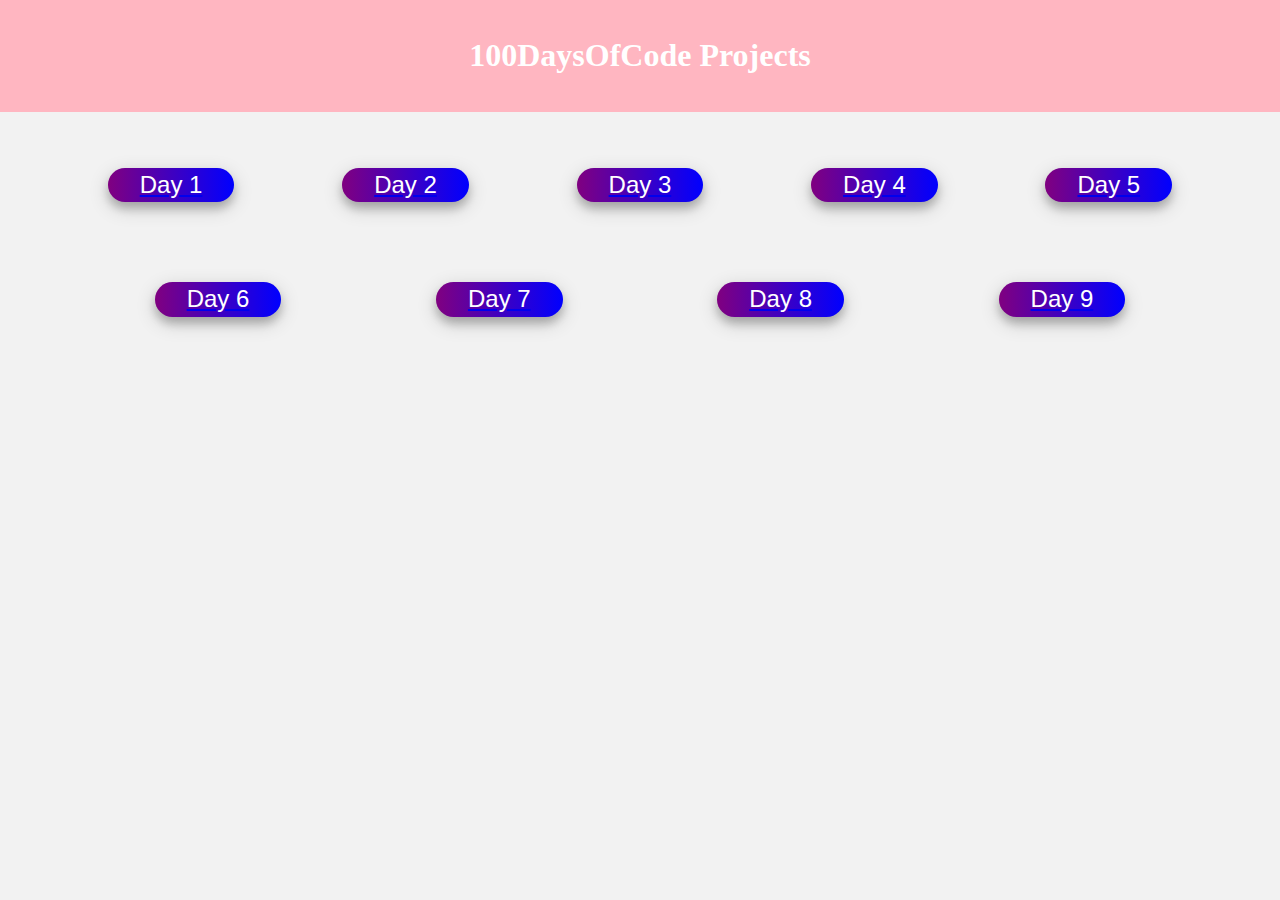
<file: index.html>
<!DOCTYPE html>
<html lang="en">
<head>
    <meta charset="UTF-8">
    <meta name="viewport" content="width=device-width, initial-scale=1.0">
    <title>100DaysOfCode</title>
    <link rel="stylesheet" href="style.css">
</head>
<body>
    <header>
        <h1>100DaysOfCode Projects</h1>
    </header>

    <div class="container-pro">
        <a href="Day 1/index.html"><button class="btn">Day 1</button></a>
        <a href="Day 2/index.html"><button class="btn">Day 2</button></a>
        <a href="Day 3/index.html"><button class="btn">Day 3</button></a>
        <a href="Day 4/index.html"><button class="btn">Day 4</button></a>
        <a href="Day 5/index.html"><button class="btn">Day 5</button></a>
    </div>
    <div class="container-pro">
        <a href="Day 6/index.html"><button class="btn">Day 6</button></a>
        <a href="Day 7/index.html"><button class="btn">Day 7</button></a>
        <a href="Day 8/index.html"><button class="btn">Day 8</button></a>
        <a href="Day 9/index.html"><button class="btn">Day 9</button></a>
    </div>
</body>
</html>
</file>
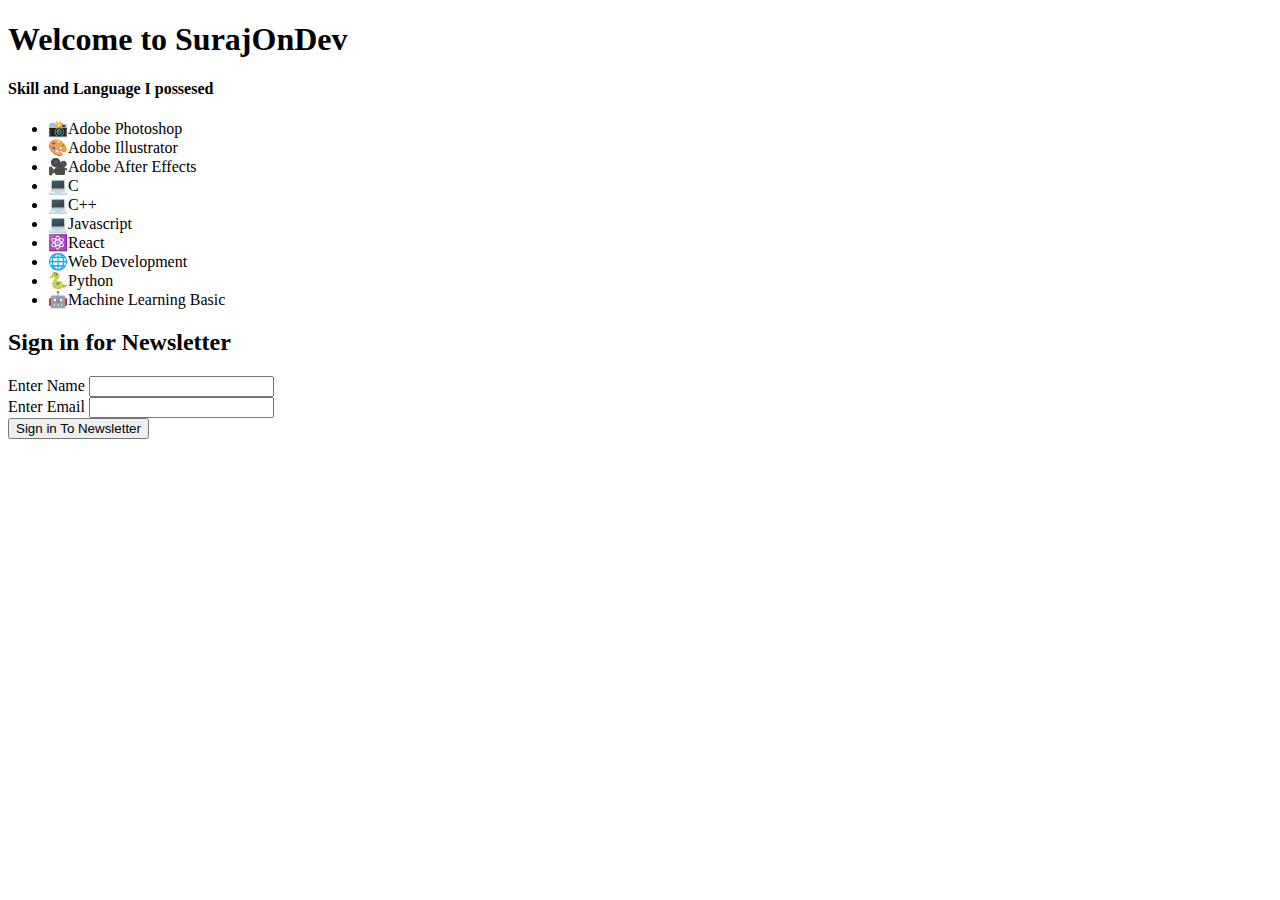
<file: Day 1/index.html>
<!DOCTYPE html>
<html lang="en">
<head>
    <meta charset="UTF-8">
    <meta http-equiv="X-UA-Compatible" content="IE=edge">
    <meta name="viewport" content="width=device-width, initial-scale=1.0">
    <title>Day 1 Basic HTML</title>
</head>
<body>
    <header>
        <h1>Welcome to SurajOnDev</h1>
    </header>
    <main>
        <h4>
            Skill and Language I possesed
        </h4>
        <ul>
            <li>📸Adobe Photoshop</li>
            <li>🎨Adobe Illustrator</li>
            <li>🎥Adobe After Effects</li>
            <li>💻C</li>
            <li>💻C++</li>
            <li>💻Javascript</li>
            <li>⚛️React</li>
            <li>🌐Web Development</li>
            <li>🐍Python</li>
            <li>🤖Machine Learning Basic</li>
        </ul>
    </main>
    <div>
        <h2>Sign in for Newsletter</h2>
        <form method="POST">
            Enter Name <input type="text" name="name">
            <br>
            Enter Email <input type="email" name="email">
            <br>
            <button type="submit" value="Newsletter">Sign in To Newsletter</button>
        </form>
    </div>
</body>
</html>
</file>
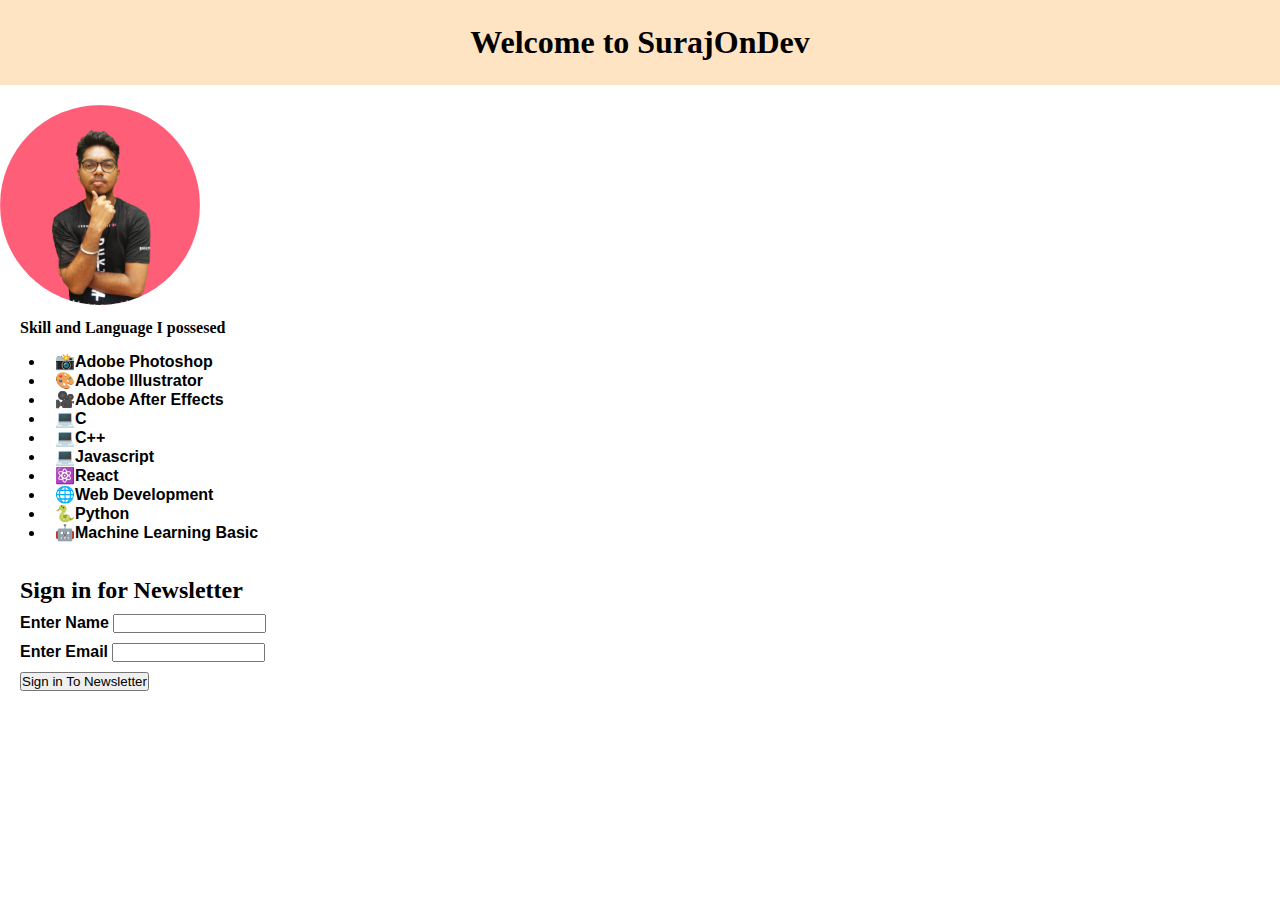
<file: Day 2/index.html>
<!DOCTYPE html>
<html lang="en">
<head>
    <meta charset="UTF-8">
    <meta http-equiv="X-UA-Compatible" content="IE=edge">
    <meta name="viewport" content="width=device-width, initial-scale=1.0">
    <title>Day 2 Basic CSS</title>
    <link rel="stylesheet" href="style.css">
</head>
<body>
    <header>
        <h1>Welcome to SurajOnDev</h1>
    </header>
    <img src="img/surajondev.png">
    <main>
        <h4>
            Skill and Language I possesed
        </h4>
        <ul>
            <li>📸Adobe Photoshop</li>
            <li>🎨Adobe Illustrator</li>
            <li>🎥Adobe After Effects</li>
            <li>💻C</li>
            <li>💻C++</li>
            <li>💻Javascript</li>
            <li>⚛️React</li>
            <li>🌐Web Development</li>
            <li>🐍Python</li>
            <li>🤖Machine Learning Basic</li>
        </ul>
    </main>
    <div>
        <h2>Sign in for Newsletter</h2>
        <form method="POST">
            Enter Name <input type="text" name="name">
            <br>
            Enter Email <input type="email" name="email">
            <br>
            <button type="submit" value="Newsletter">Sign in To Newsletter</button>
        </form>
    </div>
</body>
</html>
</file>
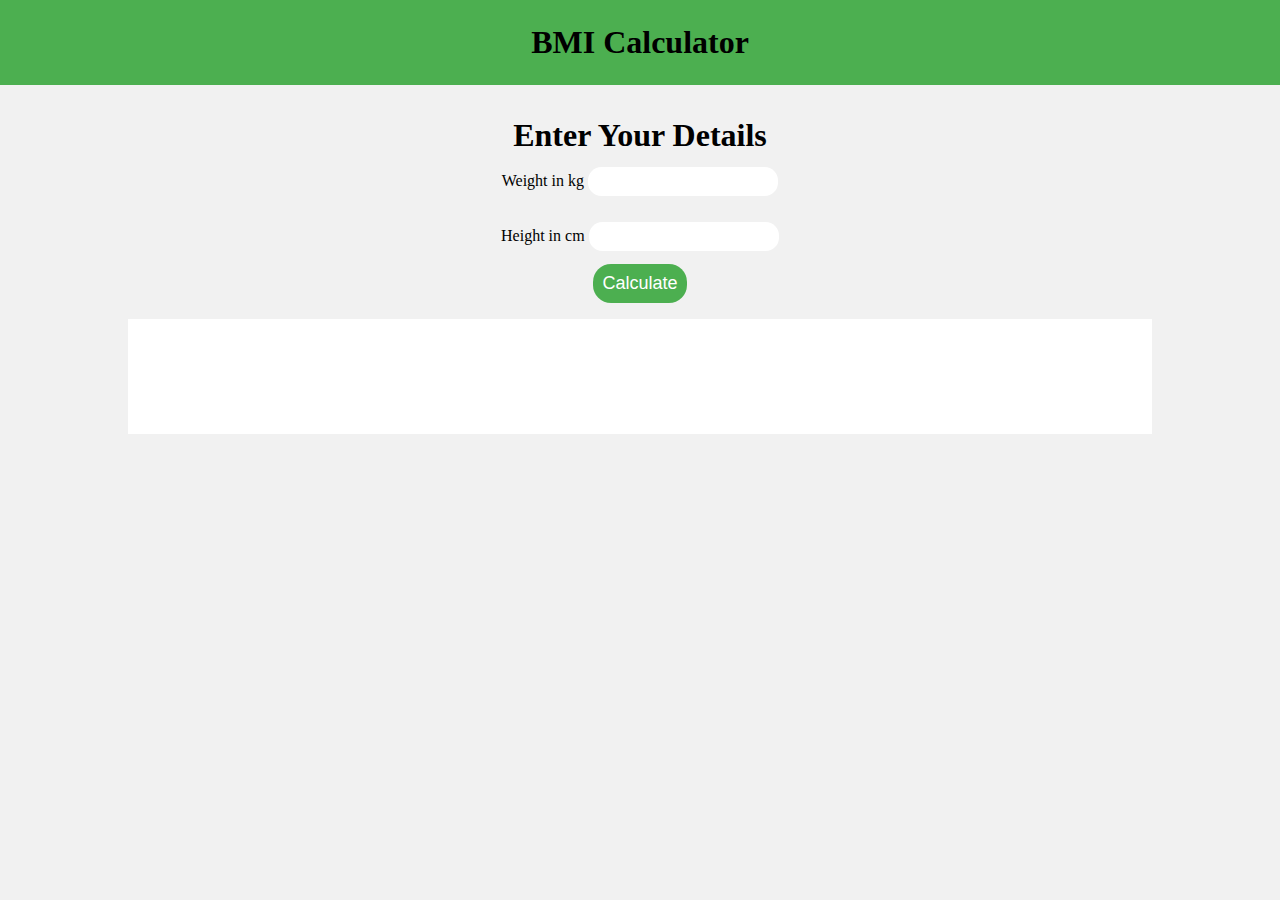
<file: Day 6/index.html>
<!DOCTYPE html>
<html lang="en">
<head>
    <meta charset="UTF-8">
    <meta http-equiv="X-UA-Compatible" content="IE=edge">
    <meta name="viewport" content="width=device-width, initial-scale=1.0">
    <title>Day 6 Basic JavaScript</title>
    <link rel="stylesheet" href="style.css">
</head>
<body>
    <header>
        <h1>BMI Calculator</h1>
    </header>
    <main>
        <div>
            <h1>Enter Your Details</h1>
            <form name="f1">
                Weight in kg <input type="text" name="t1"><br>
                Height in cm <input type="text" name="t2"><br>
                <button onclick="bmi()">Calculate</button>
            </form>
        </div>
    </main>
    <script src="script.js"></script>
</body>
</html>
</file>
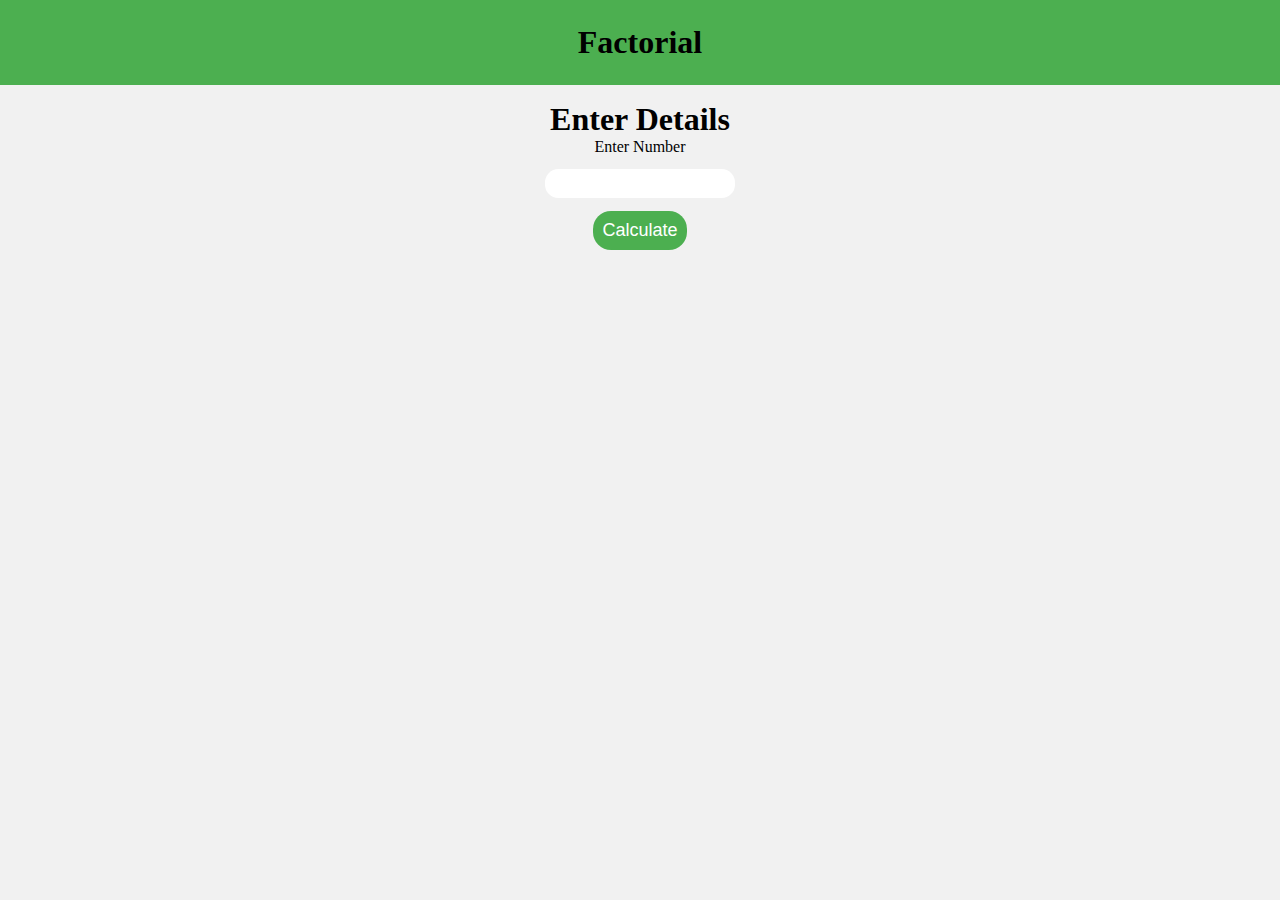
<file: Day 7/index.html>
<!DOCTYPE html>
<html lang="en">
<head>
    <meta charset="UTF-8">
    <meta http-equiv="X-UA-Compatible" content="IE=edge">
    <meta name="viewport" content="width=device-width, initial-scale=1.0">
    <title>Day 7 Advance JavaScript</title>
    <link rel="stylesheet" href="style.css">
</head>
<body>
    <header>
        <h1>Factorial</h1>
    </header>
    <main>
            <h1>Enter Details</h1>
            <form name="f1">
                <p>Enter Number </p> 
                <input type="text" name="t1" class="text1"><br>
                <button onclick="factorial()">Calculate</button><br>
            </form>    
    </main>
    <script src="script.js"></script>
</body>
</html>
</file>
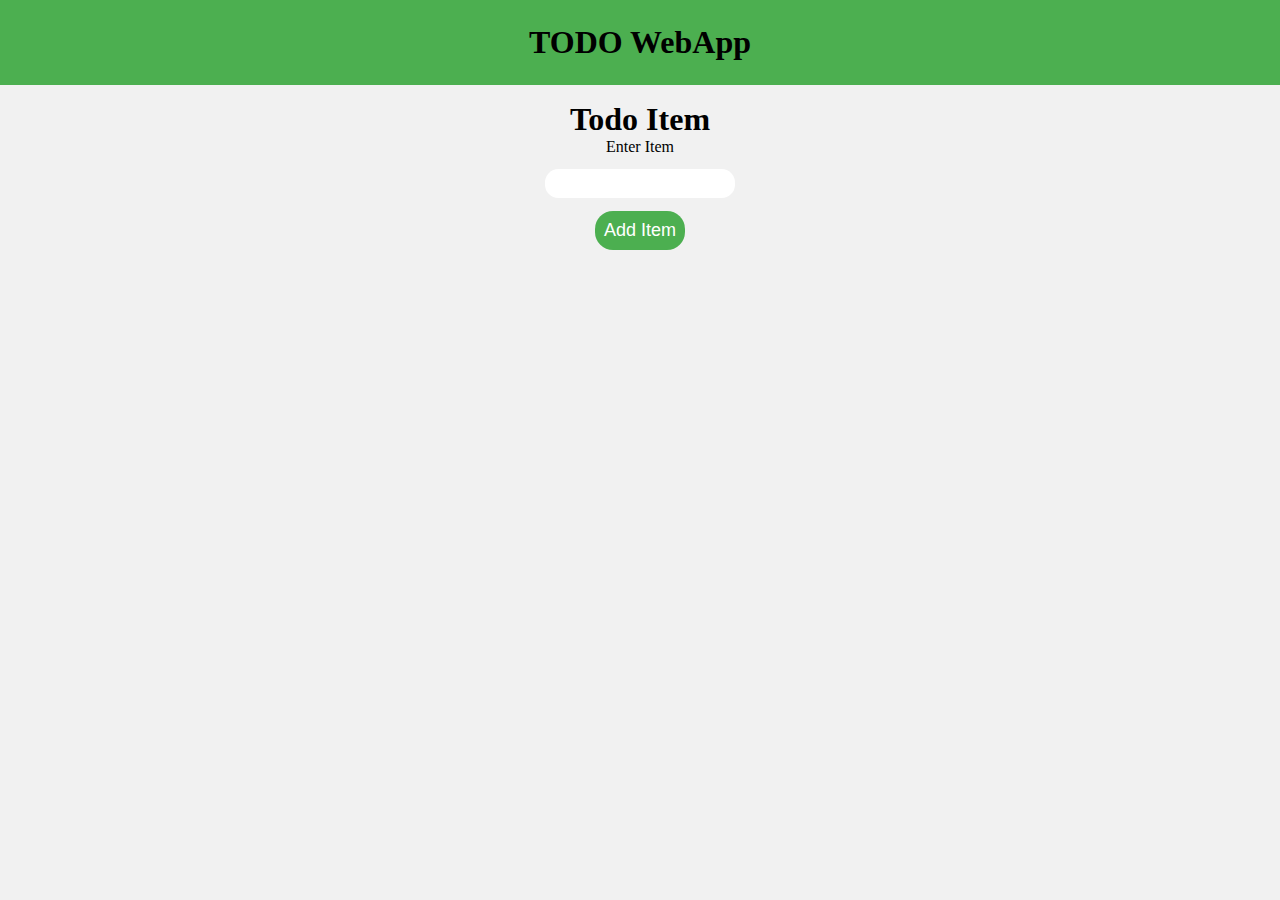
<file: Day 8/index.html>
<!DOCTYPE html>
<html lang="en">
<head>
    <meta charset="UTF-8">
    <meta http-equiv="X-UA-Compatible" content="IE=edge">
    <meta name="viewport" content="width=device-width, initial-scale=1.0">
    <title>Day 8 Basic DOM Malipulation</title>
    <link rel="stylesheet" href="style.css">
</head>
<body>
    <header>
        <h1>TODO WebApp</h1>
    </header>
    <main>
        <h1>Todo Item</h1>
             <p>Enter Item</p> 
            <input type="text" name="t1" id="text1"><br>
            <button id="btn">Add Item</button>   

        <ul>
        </ul>
    </main>
    <script src="script.js"></script>
</body>
</html>
</file>
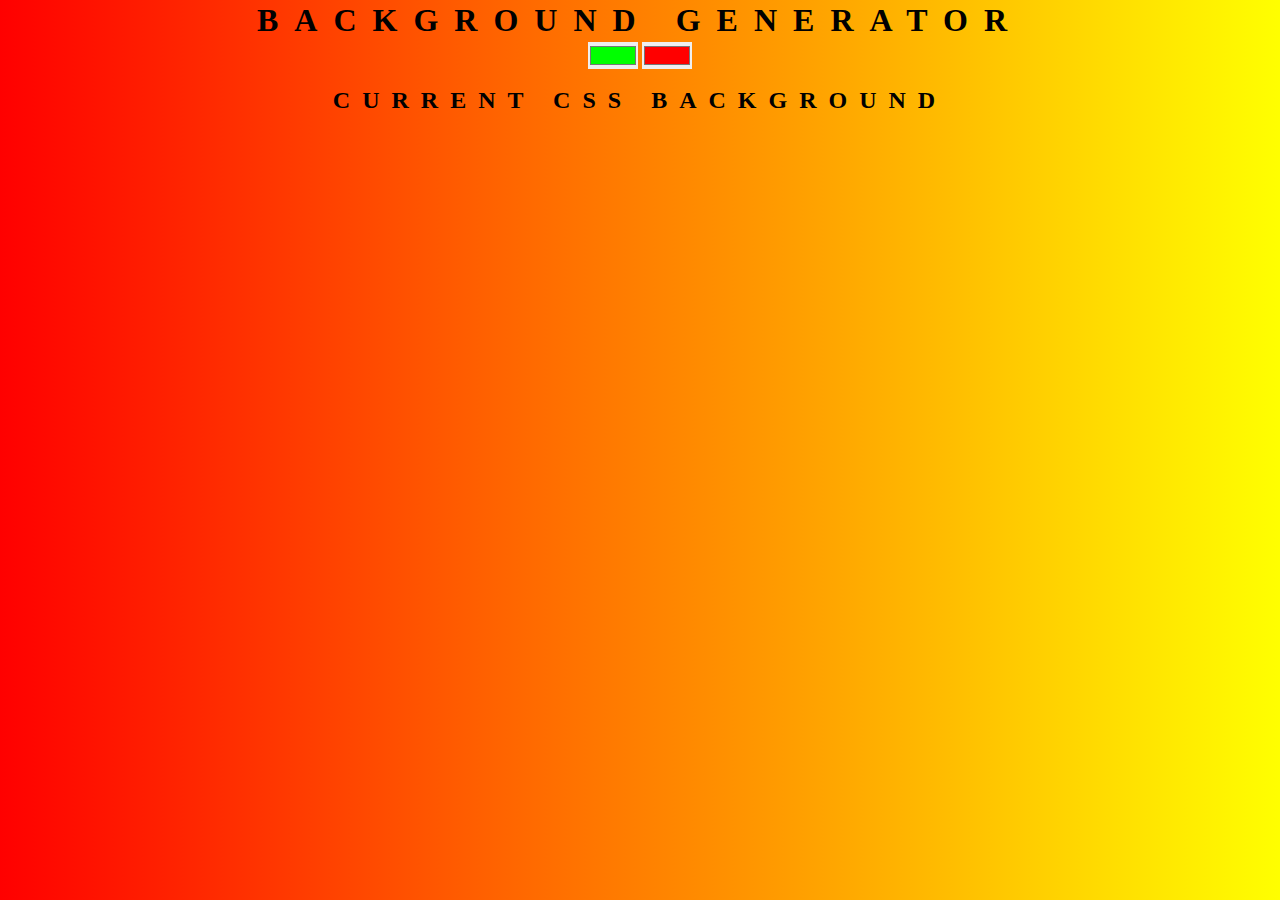
<file: Day 9/index.html>
<!DOCTYPE html>
<html lang="en">
<head>
    <meta charset="UTF-8">
    <meta http-equiv="X-UA-Compatible" content="IE=edge">
    <meta name="viewport" content="width=device-width, initial-scale=1.0">
    <title>Day 9 Advanced Manipulation</title>
    <link rel="stylesheet" href="style.css">
</head>
<body id="gradient">
    <h1>Background Generator</h1>
    <input type="color" class="color1" name="color1" value="#00ff00">
    <input type="color" class="color2" name="color2" value="#ff0000">
    <h2>Current CSS Background</h2>
    <h3></h3>
    <script src="script.js"></script>
</body>
</html>
</file>
<file: style.css>
body {
    margin :0 auto;
    padding :0;
    font-family: Verdana;
    background:rgba(0, 0, 0, 0.05);
}

.container-pro{
    display: flex;
    flex-direction: column;
    margin-top:2em

}

header{
    background-color: lightpink;
    padding: 1em;
    color: white;
}

@media  (min-width: 785px) {

    .container-pro{
        flex-direction: row;
        justify-content: space-evenly;
    }

  }

h1, p{
    text-align : center;
}


button {
    display: block;
    margin : 1em auto;
}

.btn{
    background-image : linear-gradient(to right, purple,  blue);
    color : white;
    padding : 0.2rem 2rem;
    font-size : 1.5em;
    border : none;
    border-radius : 6rem;
    box-shadow : 0 0.4rem 0.5rem rgba(0, 0, 0, 0.2), 0 6px 20px 0 rgba(0, 0, 0, 0.19);
}
</file>
<file: Day 2/style.css>
*{
    margin : 0;
    padding : 0
}
header{
    background-color: bisque;
    text-align: center;
    padding: 24px;
    font-family: Miracle Day;
}

img{
    margin-top: 20px;
    justify-items: center;
    height: 200px;
    width : 200px;
    border-radius: 50%;
}

main{
    padding: 10px 20px;
    font-weight: bold;
    font-family: Miracle Day;
}

ul{
    padding:15px 25px;
    font-family: 'Gill Sans', 'Gill Sans MT', Calibri, 'Trebuchet MS', sans-serif;
}

li{
    padding-left: 10px;
}

div{
    padding: 10px 20px;
    font-weight: bold;
    font-family: 'Gill Sans', 'Gill Sans MT', Calibri, 'Trebuchet MS', sans-serif;
}

h2{
    font-family: Miracle Day;
}

input, button{
    margin-top: 10px;
    font-family: 'Gill Sans', 'Gill Sans MT', Calibri, 'Trebuchet MS', sans-serif;
}
</file>
<file: Day 6/style.css>
*{
    margin: 0;
    padding: 0;
}

body{
    background-color: #F1F1F1;
}

header{
    background-color: #4CAF50;
    text-align: center;
    padding: 24px;
    font-family: Segoe UI;
}

main{
    background-color: white;
    margin: 1em auto;
    width: 80%;
    font-family: Verdana;
    height: 37vh;
}

div{
    padding: 1em;
    text-align: center;
    background-color: #F1F1F1;
}

input{
    margin:1em 0;
    border: none;
    padding: 0.5em;
    text-align: center;
    border-radius: 1em;
}

button{
    padding: 0.5em;
    border: none;
    background-color: #4CAF50;
    font-family: Verdana, Geneva, Tahoma, sans-serif;
    color: white;
    font-size: large;
    border-radius: 1em;
}

button:hover{
    box-shadow:
  0 2.8px 2.2px rgba(0, 0, 0, 0.034),
  0 6.7px 5.3px rgba(0, 0, 0, 0.048),
  0 12.5px 10px rgba(0, 0, 0, 0.06),
  0 22.3px 17.9px rgba(0, 0, 0, 0.072),
  0 41.8px 33.4px rgba(0, 0, 0, 0.086),
  0 100px 80px rgba(0, 0, 0, 0.12)
}
</file>
<file: Day 7/style.css>
*{
    margin: 0;
    padding: 0;
}

body{
    background-color: #F1F1F1;
}

header{
    background-color: #4CAF50;
    text-align: center;
    padding: 24px;
    font-family: Segoe UI;
}

main{
    background-color: #F1F1F1;
    margin: 1em auto;
    text-align: center;
    width: 80%;
    font-family: Verdana;
    height: 37vh;
}

input{
    margin:1em 0;
    border: none;
    padding: 0.5em;
    text-align: center;
    border-radius: 1em;
}

button{
    padding: 0.5em;
    border: none;
    background-color: #4CAF50;
    font-family: Verdana, Geneva, Tahoma, sans-serif;
    color: white;
    font-size: large;
    border-radius: 1em;
}

button:hover{
    box-shadow:
  0 2.8px 2.2px rgba(0, 0, 0, 0.034),
  0 6.7px 5.3px rgba(0, 0, 0, 0.048),
  0 12.5px 10px rgba(0, 0, 0, 0.06),
  0 22.3px 17.9px rgba(0, 0, 0, 0.072),
  0 41.8px 33.4px rgba(0, 0, 0, 0.086),
  0 100px 80px rgba(0, 0, 0, 0.12)
}
</file>
<file: Day 8/style.css>
*{
    margin: 0;
    padding: 0;
}

body{
    background-color: #F1F1F1;
}

header{
    background-color: #4CAF50;
    text-align: center;
    padding: 24px;
    font-family: Segoe UI;
}

main{
    background-color: #F1F1F1;
    margin: 1em auto;
    text-align: center;
    width: 80%;
    font-family: Verdana;
    height: 37vh;
}

input{
    margin:1em 0;
    border: none;
    padding: 0.5em;
    text-align: center;
    border-radius: 1em;
}

button{
    padding: 0.5em;
    border: none;
    background-color: #4CAF50;
    font-family: Verdana, Geneva, Tahoma, sans-serif;
    color: white;
    font-size: large;
    border-radius: 1em;
}

button:hover{
    box-shadow:
  0 2.8px 2.2px rgba(0, 0, 0, 0.034),
  0 6.7px 5.3px rgba(0, 0, 0, 0.048),
  0 12.5px 10px rgba(0, 0, 0, 0.06),
  0 22.3px 17.9px rgba(0, 0, 0, 0.072),
  0 41.8px 33.4px rgba(0, 0, 0, 0.086),
  0 100px 80px rgba(0, 0, 0, 0.12)
}


li{
    list-style: none;
    list-style-type: "♥ ";
}
</file>
<file: Day 9/style.css>
*{
    margin: 0;
    padding: 0;
}

body{
    text-align: center;
    line-height: 2.5em;
    background: linear-gradient(to right, red, yellow);
}

h2, h1{
    font-family: Iron Fist;
    text-transform: uppercase;
    letter-spacing: 0.5em; 
}

h3{
    color : white;
    font-family: sans-serif;
}

input{
    border: none;
}
</file>
